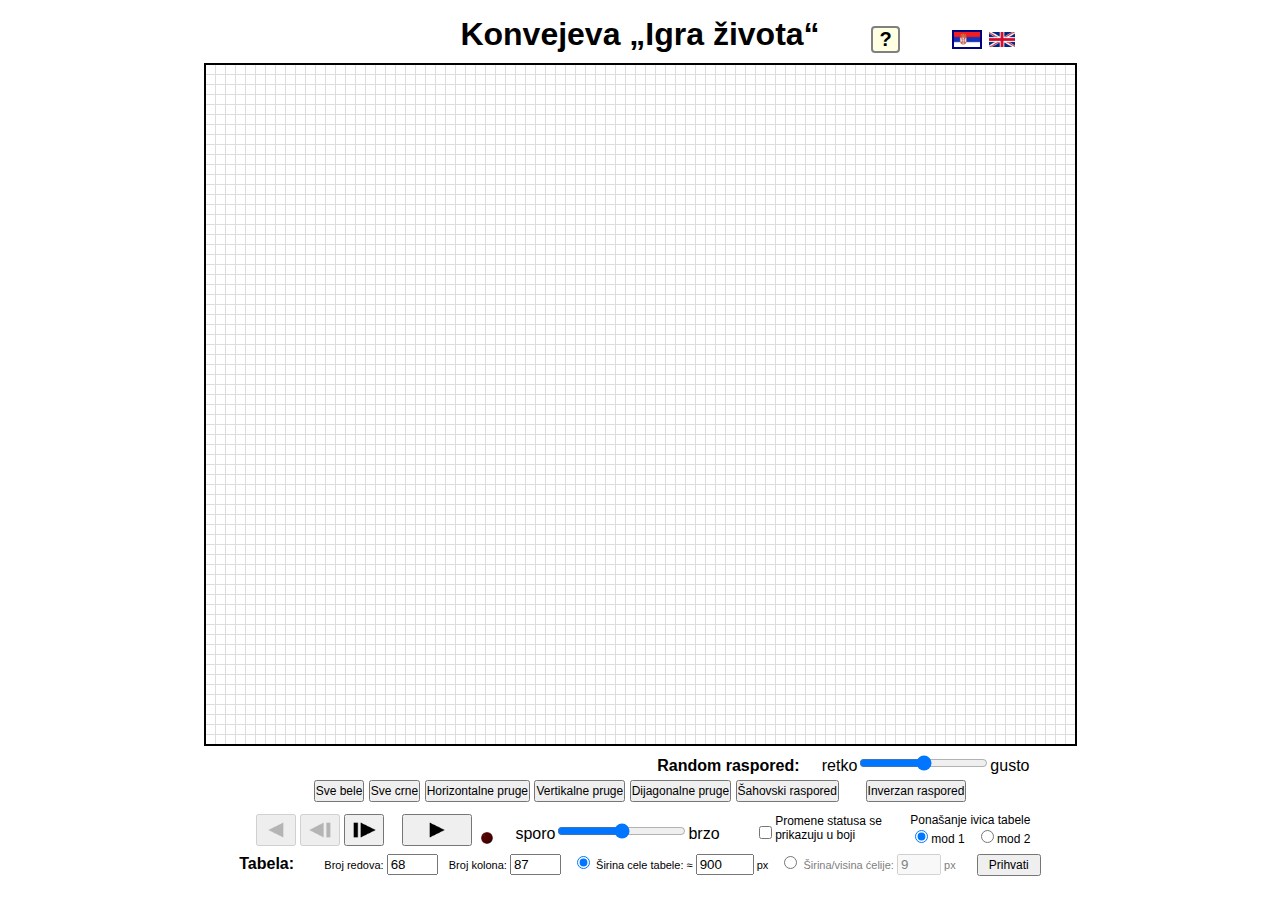
<file: index.html>
<!DOCTYPE html>
<html>

<head>

<meta http-equiv="content-type" content="text/html; charset=UTF-8" />
<meta http-equiv="content-style-type" content="text/css" />
<meta http-equiv="content-language" content="sr" />
<meta name="author" content="">
<meta name="resource-type" content="document" />
<meta name="distribution" content="global" />
<meta name="keywords" content="" />
<meta name="description" content="" />
<meta name="robots" content="index, follow" />

<title></title>

<meta http-equiv="refresh" content="0; url=https://danielbgd.github.io/life/">

</head>

<body>
</body>

</html>
</file>
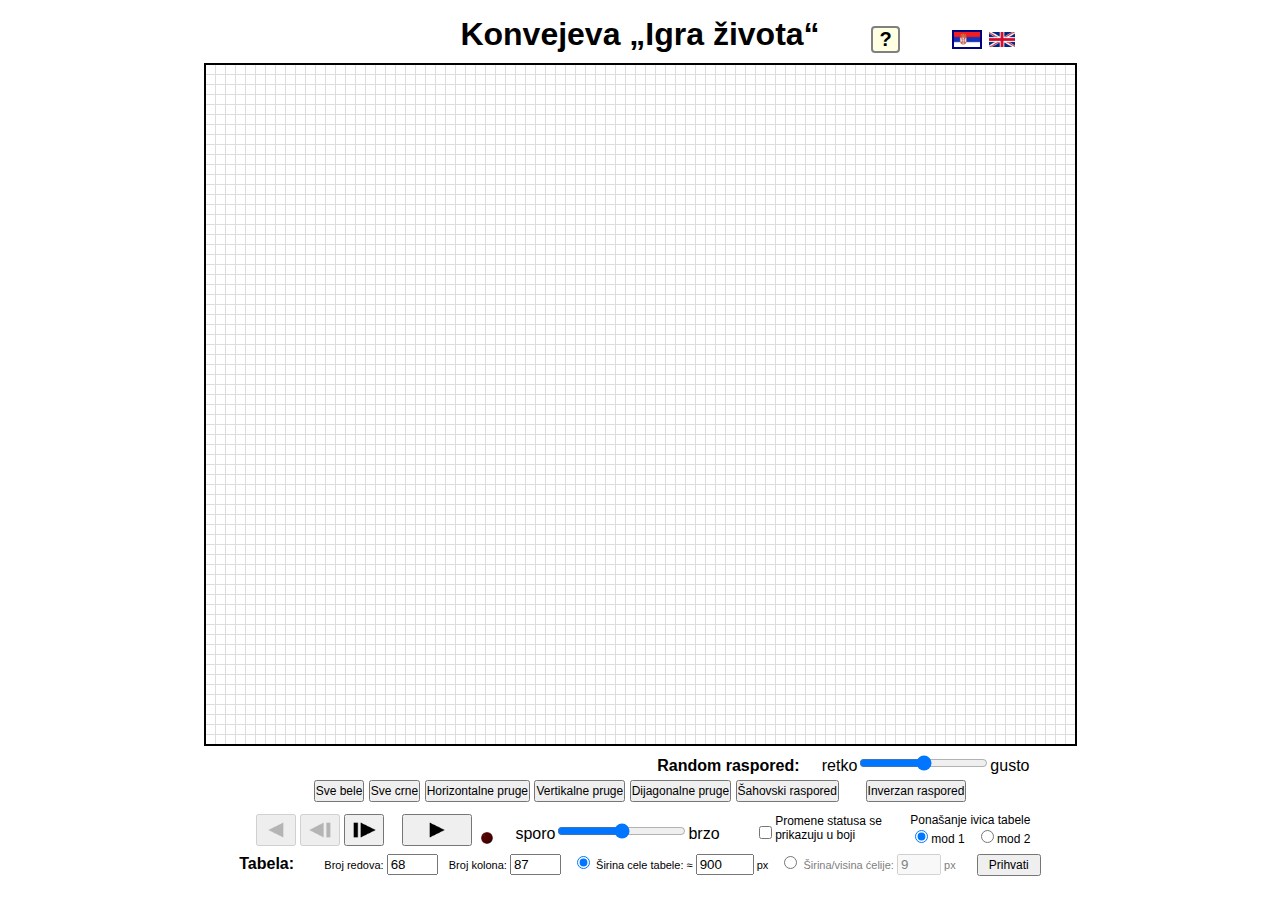
<file: life/index.html>
<!DOCTYPE html>
<html>

<head>

<meta http-equiv="content-type" content="text/html; charset=UTF-8" />
<meta http-equiv="content-style-type" content="text/css" />
<meta http-equiv="content-language" content="sr" />
<meta name="viewport" content="width=device-width, initial-scale=1.0, maximum-scale=1.0, user-scalable=no" />
<meta name="author" content="">
<meta name="resource-type" content="document" />
<meta name="distribution" content="global" />
<meta name="keywords" content="konvejeva igra zivota conway game of life simulacija" />
<meta name="description" content="Konvejeva „Igra života“" />
<meta name="robots" content="index, follow" />
<meta property="og:image" content="" />
<meta property="og:title" content="Konvejeva „Igra života“" />
<meta property="og:url" content="" />
<meta property="og:site_name" content="Konvejeva „Igra života“" />
<meta property="og:type" content="website" />
<meta property="og:description" content="Konvejeva „Igra života“" />

<title>Konvejeva „Igra života“</title>

<link href="life.css" rel="stylesheet" type="text/css" />

<link rel="shortcut icon" href="images/favicon.gif" type="image/x-icon" />

<link rel="alternate" hreflang="en" href="https://danielbgd.github.io/life/en/" />
<link rel="alternate" hreflang="sr" href="https://danielbgd.github.io/life/" />

</head>

<body onload="init()" onmouseup="tableMouseUp(event)" onresize="newDimOnWinResize()">

<script>var imgFolder = "images/";
var alertMsg = "Ceo sadržaj tabele biće obrisan. Da li želite da nastavite?"</script>
<script src="life.js"></script>

<div class="container">
	<h1>Konvejeva „Igra života“</h1>

	<h2>Nažalost, rezolucija Vašeg ekrana je suviše mala za ispravno prikazivanje ove simulacije.</h2>

	<!-- help -->
	<span id="help">?
		<span id="help2"><p>„Igra života“ (The Game of Life), koju je 1970. godine osmislio britanski matematičar Džon Konvej (John Conway), demonstrira kako je moguće iz početnog haosa dobiti uređene strukture, kada je ispunjeno nekoliko jednostavnih pravila.</p><p>Glavni objekt ove igre je tabela koja se sastoji od živih (crnih) i mrtvih (belih) ćelija, pri čemu je svaka ćelija okružena sa osam drugih (živih ili mrtvih) ćelija. Na samom početku, raspoređujemo žive i mrtve ćelije na željen, proizvoljan način. Neki od predefinisanih rasporeda mogu se postići upotrebom dostupnih dugmeta (Sve bele, Sve crne...), u kombinaciji s dodatnim aktiviranjem/deaktiviranjem ćelija levim/desnim klikom miša, čime je omogućeno ručno crtanje nekih objekata. Postoji, takođe, opcija generisanja random rasporeda (pomoću random klizača).</p><p>Nakon postavljanja tabele, simulacija se može izvršiti na dva načina – idući korak po korak pritiskanjem „one-step“ dugmeta za svaki novi korak simulacije, ili pritiskom na „start“ dugme čime se pokreće automatizovana simulacija.</p><p>Pravila po kojima se simulacija izvršava jesu sledeća:<ul><li>ako je ćelija okružena s manje od dve žive ćelije, ili je okružena s više od tri žive ćelije, u sledećem koraku ona je mrtva usled usamljenosti (u prvom slučaju), ili usled prenaseljenosti (u drugom slučaju);</li><li>ako je ćelija okružena s tačno dve žive ćelije, u sledećem koraku ne menja svoj status (živa ćelija ostaje živa, mrtva ćelija ostaje mrtva);</li><li>ako je ćelija okružena s tačno tri žive ćelije, u sledećem koraku ona je živa.</li></ul><p>Ili, sa stanovišta opstanka ćelije, ova pravila se mogu formulisati u nešto drugačijem obliku:</p><ul><li>ako je ćelija mrtva, u sledećem koraku ona oživljava ako i samo ako je okružena s tačno tri žive ćelije;</li><li>ako je ćelija živa, u sledećem koraku ona ostaje živa ako i samo ako je okružena s tačno dve ili s tačno tri žive ćelije.</li></ul></p><p>Prečice na tastaturi:</p><ul>Popunjavanje tabele predefinisanim sadržajem:<li><span class='keyshort'>1–9</span> – random raspored – 1 je za najmanju gustinu, 9 je za najveću gustinu;</li><li><span class='keyshort'>A</span> – sve bele ćelije;</li><li><span class='keyshort'>S</span> – sve crne ćelije;</li><li><span class='keyshort'>D</span> – raspored u vidu horizontalnih pruga;</li><li><span class='keyshort'>F</span> – raspored u vidu vertikalnih pruga;</li><li><span class='keyshort'>G</span> – raspored u vidu dijagonalnih pruga;</li><li><span class='keyshort'>H</span> – raspored u vidu šahovskih polja;</li><li><span class='keyshort'>I</span> – pravljenje inverznog rasporeda u odnosu na trenutni.</li></ul><ul>Komande:<li><span class='keyshort'>X</span> – pokretanje simulacije unazad;</li><li><span class='keyshort'>C</span> – jedan korak simulacije nazad;</li><li><span class='keyshort'>V</span> – jedan korak simulacije napred;</li><li><span class='keyshort'>B</span> – pokretanje/pauziranje simulacije;</li><li><span class='keyshort'>N</span> – usporavanje simulacije;</li><li><span class='keyshort'>M</span> – ubrzavanje simulacije;</li><li><span class='keyshort'>K</span> – promene statusa se prikazuju u boji;</li><li><span class='keyshort'>L</span> – ponašanje ivica tabele.</li></ul><p>Detaljan opis svake opcije može se videti prelaskom kursora miša preko dugmeta/regulatora/checkboxa za tu opciju.</p></span>
	</span>

	<!-- izbor jezika prikaza -->
	<ul class="languages">
		<li><img id="srb" src="images/srb.png" alt="Srpski jezik" title="Srpski jezik" class="selected" /></li>
		<li><a href="javascript:alertChangeLang('en');"><img id="eng" src="images/eng.png" alt="English language" title="Switch to English language" /></a></li>
	</ul>
</div>

	<!-- prikaz tabele -->
	<table id="table"></table>
	<br />

<div class="container">
	<!-- prvi red kontrolne table -->
	<div class="counter-random">

		<!-- prikazivanje brojača koraka -->
		<div id="counter">Redni broj koraka: <span></span></div>

		<!-- deo za odabir inicijalnog random rasporeda -->
		<div id="random">
			<ul>
				<li>
					<strong id="rand">Random raspored:</strong>&nbsp;&nbsp;&nbsp;&nbsp;
				</li>
				<li>
					<!-- regulator gustine inicijalnog random rasporeda -->
					<span id="rand-thin">retko</span><input id="density" type="range" min="1" max="9" step="1" onmousedown="setTimeout(densityMouseDown, 0)" onmouseup="densityMouseUp()" /><span id="rand-thick">gusto</span>
					<span id="random-tip" class="tip">Regulator gustine crnih (živih) ćelija<br />u početnom koraku.<ul><li>Krajnji levi položaj – najmanja gustina;</li><li>Krajnji desni položaj – najveća gustina;</li></ul>Prečice na tastaturi: <span class='keyshort'>1–9</span><ul><li>taster 1 – najmanja gustina</li><li>taster 9 – najveća gustina</li></ul></span>
				</li>
			</ul>
		</div>
	</div>

	<!-- drugi red kontrolne table -->
	<div class="commands1">
		<ul>
			<li>
				<!-- dugme za prikazivanje svih belih ćelija tabele -->
				<button id="white" onclick="drawTable(1)">Sve bele</button>
				<span id="white-tip" class="tip">Popunjavanje tabele svim<br />belim (mrtvim) ćelijama.<br />Prečica na tastaturi: <span class='keyshort'>A</span></span>
			</li>
			<li>
				<!-- dugme za prikazivanje svih crnih ćelija tabele -->
				<button id="black" onclick="drawTable(2)">Sve crne</button>
				<span id="black-tip" class="tip">Popunjavanje tabele svim<br />crnim (živim) ćelijama.<br />Prečica na tastaturi: <span class='keyshort'>S</span></span>
			</li>
			<li>
				<!-- dugme za prikazivanje horizontalnih pruga -->
				<button id="hor" onclick="drawTable(3)">Horizontalne pruge</button>
				<span id="hor-tip" class="tip">Raspoređivanje živih i mrtvih ćelija<br />u vidu horizontalnih pruga<br />(svaki neparni red – žive ćelije;<br />svaki parni red – mrtve ćelije).<br />Prečica na tastaturi: <span class='keyshort'>D</span></span>
			</li>
			<li>
				<!-- dugme za prikazivanje vertikalnih pruga -->
				<button id="vert" onclick="drawTable(4)">Vertikalne pruge</button>
				<span id="vert-tip" class="tip">Raspoređivanje živih i mrtvih ćelija<br />u vidu vertikalnih pruga<br />(svaka neparna kolona – žive ćelije;<br />svaka parna kolona – mrtve ćelije).<br />Prečica na tastaturi: <span class='keyshort'>F</span></span>
			</li>
			<li>
				<!-- dugme za prikazivanje dijagonalnih pruga -->
				<button id="diag" onclick="drawTable(5)">Dijagonalne pruge</button>
				<span id="diag-tip" class="tip">Raspoređivanje živih i mrtvih ćelija<br />u vidu dijagonalnih pruga.<br />Prečica na tastaturi: <span class='keyshort'>G</span></span>
			</li>
			<li>
				<!-- dugme za prikazivanje šahovskog rasporeda -->
				<button id="chess" onclick="drawTable(6)">Šahovski raspored</button>
				<span id="chess-tip" class="tip">Raspoređivanje živih<br />i mrtvih ćelija u vidu<br />polja na šahovskoj tabli.<br />Prečica na tastaturi: <span class='keyshort'>H</span></span>
			</li>
			<li>
				&nbsp;&nbsp;&nbsp;&nbsp;
			</li>
			<li>
				<!-- dugme za prikazivanje inverznog raporeda -->
				<button id="inverse" onclick="inverse()">Inverzan raspored</button>
				<span id="inverse-tip" class="tip">Zamena svih crnih (živih) ćelija<br />belim (mrtvim) ćelijama i obratno;<br />nakon ovoga, brojač koraka<br />simulacije se vraća na nulu,<br />budući da ovime počinje<br />nova simulacija.<br />Prečica na tastaturi: <span class='keyshort'>I</span></span>
			</li>
		</ul>
	</div>

	<!-- treći red kontrolne table -->
	<div class="commands2">
		<ul>
			<li>
				<!-- dugme za vraćanje simulacije unazad -->
				<button id="reverse" onclick="reverse()">
					<img src="images/reverse-disabled.png" alt="reverse" width="auto" height=18 />
				</button>
				<span id="reverse-tip" class="tip">Vraćanje simulacije unazad.<br />Prečica na tastaturi: <span class='keyshort'>X</span></span>
			</li>
			<li>
				<!-- dugme za prethodni korak simulacije -->
				<button id="step-rev" onclick="stepRev()">
					<img src="images/step-rev-disabled.png" alt="previous frame" width="auto" height=18 />
				</button>
				<span id="step-rev-tip" class="tip">Vraćanje za jedan<br />korak simulacije.<br />Prečica na tastaturi: <span class='keyshort'>C</span></span>
			</li>
			<li>
				<!-- dugme za jedan korak simulacije -->
				<button id="step" onclick="oneStep()">
					<img src="images/step.png" alt="frame advance" width="auto" height=18 />
				</button>
				<span id="step-tip" class="tip">Izvršavanje jednog<br />koraka simulacije.<br />Prečica na tastaturi: <span class='keyshort'>V</span></span>
			</li>
			<li>
				&nbsp;&nbsp;
			</li>
			<li>
				<!-- dugme za startovanje/pauziranje/nastavljanje simulacije -->
				<button id="start" onclick="run()"><img src="images/play.png" alt="play/pause" width="auto" height=18 /></button>
				<span id="start-tip" class="tip">Pokretanje simulacije.<br />Prečica na tastaturi: <span class='keyshort'>B</span></span>
				<span id="pause-tip" class="tip">Pauziranje simulacije.<br />Prečica na tastaturi: <span class='keyshort'>B</span></span>
				<span id="cont-tip" class="tip">Nastavljanje simulacije.<br />Prečica na tastaturi: <span class='keyshort'>B</span></span>
			</li>
			<li>
				<!-- LED-dioda -->
				<div id="led" class="led-off"></div>
				<span id="led-tip" class="tip">LED-indikator režima rada:<ul><li>isključeno: režim „STOP“</li><li>uključeno: režim „PLAY“</li><li>sporo treperenje: režim „PAUSE“</li><li>brzo treperenje: režim „REVERSE“</li></ul></span>
			</li>
			<li>
				&nbsp;&nbsp;&nbsp;&nbsp;
			</li>
			<li>
				<!-- regulator brzine simulacije -->
				<span id="slow">sporo</span><input id="speed" type="range" min="1" max="9" step="1" onmousedown="setTimeout(speedMouseDown, 0)" onmouseup="speedMouseUp()" /><span id="fast">brzo</span>
				<span id="speed-tip" class="tip">Regulator brzine simulacije:<ul><li>Krajnji levi položaj – najmanja brzina</li><li>Krajnji desni položaj – najveća brzina</li></ul>Prečice na tastaturi:<br /><ul><li><span class='keyshort'>N</span> (smanjivanje brzine)</li><li><span class='keyshort'>M</span> (povećavanje brzine)</li></ul></span>
			</li>
			<li>
				&nbsp;&nbsp;&nbsp;&nbsp;&nbsp;&nbsp;
			</li>
			<li>
				<!-- opcija da se promene prikazuju u boji -->
				<label><input type="checkbox" id="changes" name="changes" onclick="displayNew()" /><span id="changes-in-color">Promene statusa se<br />prikazuju u boji</span></label>
				<span id="changes-tip" class="tip">Kada je ova opcija isključena,<br />ćelije se prikazuju u dve boje:<ul><li>crna: živa</li><li>bela: mrtva</li></ul>Uključenjem ove opcije dodaju se<br />dve nove boje:<ul><li>plava: ćelija je upravo oživela</li><li>žuta: ćelija je upravo umrla</li></ul>Prečica na tastaturi: <span class='keyshort'>K</span></span>
			</li>
			<li>
				<!-- izbor ponašanja ivica tabele -->
				<span id="edge">
					<span>Ponašanje ivica tabele</span><br />
					<label><input type="radio" name="edge" value=0 id="edge1" onclick="changeEdgeMode(0)" checked />mod 1</label>
					<label><input type="radio" name="edge" value=1 id="edge2" onclick="changeEdgeMode(1)" />mod 2</label>
				</span>
				<span id="edge-tip" class="tip">Način na koji se ponašaju ćelije<br />locirane na ivicama tabele:<ul><li>mod 1: ivice tabele se ponašaju<br />kao pravi, fizički zidovi – ne postoji<br />ništa iza njih;</li><li>mod 2: iza desne ivice nalazi se<br />leva ivica tabele, iza donje ivice<br />nalazi se gornja ivica tabele itd.<br />Drugim rečima, tabela se može<br />posmatrati kao površina sfere,<br />pri čemu je njena desna ivica<br />spojena s desnom ivicom, isto<br />tako donja s gornjom ivicom.</li></ul>Prečica na tastaturi: <span class='keyshort'>L</span></span>
			</li>
		</ul>
	</div>

	<!-- četvrti red kontrolne table (komande za broj i veličinu ćelija u tabeli) -->
	<div class="commands3">
		<ul>
			<strong>Tabela:</strong>&nbsp;&nbsp;&nbsp;&nbsp;
			<li>
				<label>
					Broj redova:
					<input id="numberofrows" type="number" name="numberofrows" value="54" min="1" max="500" onkeypress="setTimeout(verifyInput,0)" />
					<span class="tip"><strong>Upozorenje!</strong><br />Unošenje prevelikih vrednosti<br />može značajno usporiti simulaciju.</span>
				</label>
			</li>
			<li>
				<label>
					Broj kolona:
					<input id="numberofcolumns" type="number" name="numberofcolumns" value="80" min="1" max="500" onkeypress="setTimeout(verifyInput,0)" />
					<span class="tip"><strong>Upozorenje!</strong><br />Unošenje prevelikih vrednosti<br />može značajno usporiti simulaciju.</span>
				</label>
			</li>
			<li>
				<label onclick="document.getElementById('cellwidth').disabled = true; document.getElementById('tablewidth').disabled = false; document.getElementById('cellwidthinput').className = 'deact'; document.getElementById('tablewidthinput').className = ''; document.getElementById('tablewidth').focus();">
					<input type="radio" name="choosewidth" checked />
					<span id="tablewidthinput">
						Širina cele tabele: &#8776;
						<input id="tablewidth" type="number" name="tablewidth" min="1" max="1920" onkeypress="setTimeout(verifyInput,0)" />
						px
					</span>
				</label>
				<span class="tip">Nova širina tabele biće jednaka onom<br />celobrojnom umnošku broja kolona<br />koji je najpribližniji unetoj vrednosti.</span>
			</li>
			<li>
				<label onclick="document.getElementById('tablewidth').disabled = true;document.getElementById('cellwidth').disabled = false; document.getElementById('tablewidthinput').className = 'deact'; document.getElementById('cellwidthinput').className = ''; document.getElementById('cellwidth').focus();">
					<input type="radio" name="choosewidth" />
					<span id="cellwidthinput" class="deact">
						Širina/visina ćelije:
						<input id="cellwidth" type="number" name="cellwidth" min="1" max="99" onkeypress="setTimeout(verifyInput,0)" disabled />
						px
					</span>
				</label>
				<span class="tip">Pošto je ćelija kvadratnog<br />oblika, njena širina i visina<br />su međusobno jednake.</span>
			</li>
			<li>
				<button id="accept" class="accept" onclick="clickTableDim()">Prihvati</button>
			</li>
		</ul>
	</div>
</div>

</body>

</html>
</file>
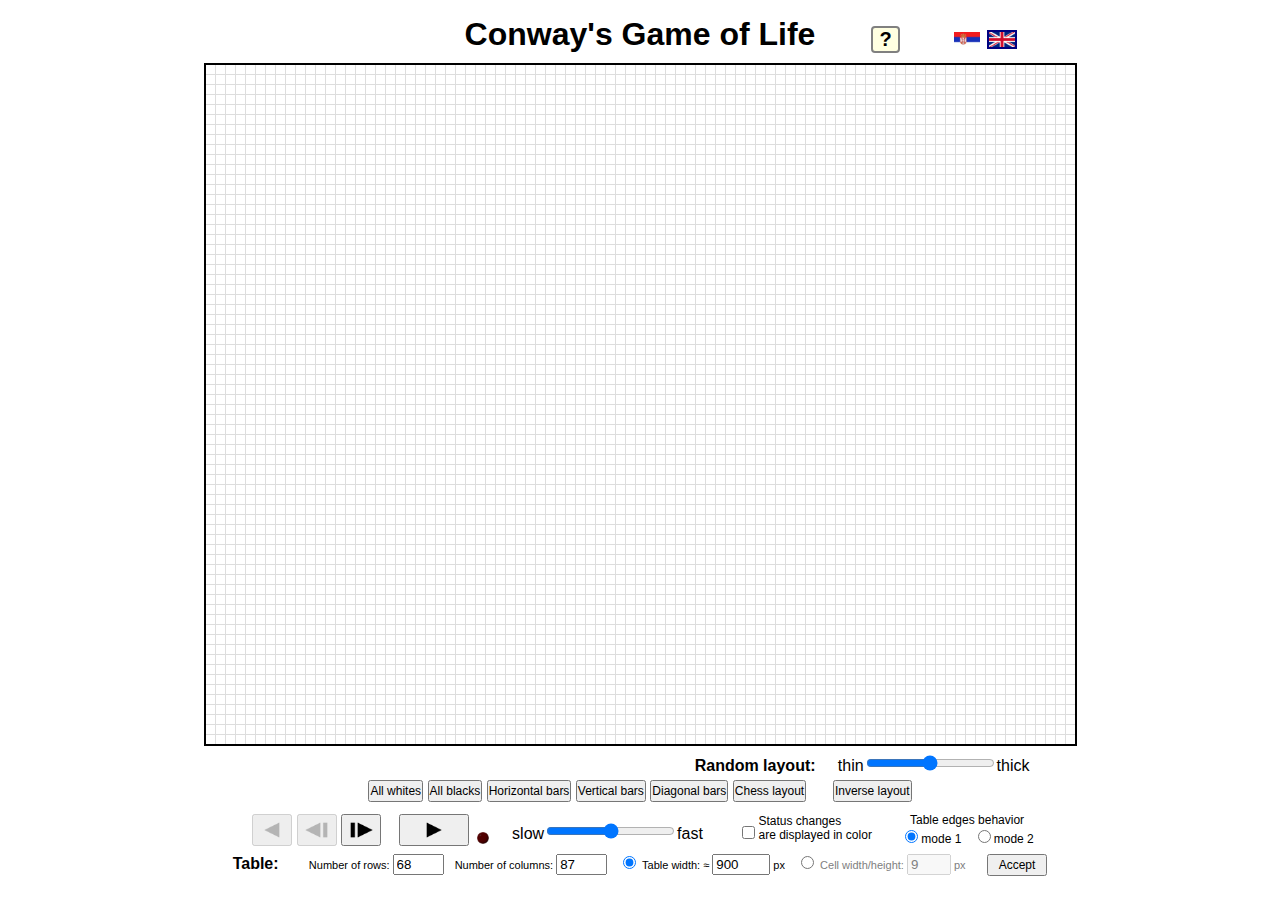
<file: life/en/index.html>
<!DOCTYPE html>
<html>

<head>

<meta http-equiv="content-type" content="text/html; charset=UTF-8" />
<meta http-equiv="content-style-type" content="text/css" />
<meta http-equiv="content-language" content="sr" />
<meta name="viewport" content="width=device-width, initial-scale=1.0, maximum-scale=1.0, user-scalable=no" />
<meta name="author" content="">
<meta name="resource-type" content="document" />
<meta name="distribution" content="global" />
<meta name="keywords" content="john conway game of life simulation" />
<meta name="description" content="Conway's Game of Life" />
<meta name="robots" content="index, follow" />
<meta property="og:image" content="" />
<meta property="og:title" content="Conway's Game of Life" />
<meta property="og:url" content="" />
<meta property="og:site_name" content="Conway's Game of Life" />
<meta property="og:type" content="website" />
<meta property="og:description" content="Conway's Game of Life" />

<title>Conway's Game of Life</title>

<link href="../life.css" rel="stylesheet" type="text/css" />

<link rel="shortcut icon" href="../images/favicon.gif" type="image/x-icon" />

<link rel="alternate" hreflang="sr" href="https://danielbgd.github.io/life/" />
<link rel="alternate" hreflang="en" href="https://danielbgd.github.io/life/en/" />

</head>

<body onload="init()" onmouseup="tableMouseUp(event)" onresize="newDimOnWinResize()">

<script>var imgFolder = "../images/";
var alertMsg = "The entire table content will be erased. Do you want to continue?"</script>
<script src="../life.js"></script>

<div class="container">
	<h1>Conway's Game of Life</h1>

	<h2>Unfortunately, your screen resolution is too low to display this simulacion properly.</h2>

	<!-- help -->
	<span id="help">?
		<span id="help2"><p>The Game of Life, devised in 1970. by British mathematician John Conway, demonstrates how it's possible to obtain ordered structures from an initial chaos, when a few simple rules are obeyed.</p><p>The main object in this game is a table consisting of alive (black) and dead (white) cells, whereby each cell is surrounded by eight other (living or dead) cells. At the very beginning, we arrange the alive and dead cells in a desired, arbitrary way. Some of the predefined layouts can be obtained using the available buttons (All whites, All blacks...), combining with additional activating/deactivating some cells with the left/right mouse button, which makes it possible to manualy draw some objects. There is, also, an option of generating a random layout (with the random slider).</p><p>After setting up the table, the simulation can be run in two ways – by going step by step pressing the "+'"'+"one-step"+'"'+" button for every new simulation step, or by pressing the "+'"'+"start"+'"'+" button which runs the automated simulation.</p><p>The rules the simulation is based on are the following:<ul><li>if a cell is surrounded by less than two alive cells, or is surrounded by more than three alive cells, in the next step it's dead due to the loneliness (in the first case), or due to the overpopulation (in the second case);</li><li>if a cell is surrounded by exactly two alive cells, in the next step it doesn't change its status (the alive cell stays alive, the dead cell stays dead);</li><li>if a cell is surrounded by exactly three alive cells, in the next step it's alive.</li></ul><p>Or, from the standpoint of cell's survival, these rules can be formulated in a slightly different form:</p><ul><li>if a cell is dead, in the next step it becomes alive if and only if it's surrounded by exactly three alive cells;</li><li>if a cell is alive, in the next step it stays alive if and only if it's surrounded by exactly two or by exactly three alive cells.</li></ul></p><p>Keyboard shortcuts:</p><ul>Populating the table with predefined content:<li><span class='keyshort'>1–9</span> – random layout – 1 is for the minimal density, 9 is for the maximal density;</li><li><span class='keyshort'>A</span> – all white cells;</li><li><span class='keyshort'>S</span> – all black cells;</li><li><span class='keyshort'>D</span> – a form of horizontal bars;</li><li><span class='keyshort'>F</span> – a form of vertical bars;</li><li><span class='keyshort'>G</span> – a form of diagonal bars;</li><li><span class='keyshort'>H</span> – a chess-shaped form;</li><li><span class='keyshort'>I</span> – making the inverse of the current layout.</li></ul><ul>Commands:<li><span class='keyshort'>X</span> – running the simulation backwards;</li><li><span class='keyshort'>C</span> – one simulation step back;</li><li><span class='keyshort'>V</span> – one simulation step advance;</li><li><span class='keyshort'>B</span> – running/pausing the simulation;</li><li><span class='keyshort'>N</span> – slowing down the simulation running;</li><li><span class='keyshort'>M</span> – accelerating the simulation running;</li><li><span class='keyshort'>K</span> – status changes are displayed in color;</li><li><span class='keyshort'>L</span> – table edges behavior.</li></ul><p>A detailed description of a particular option can be seen by hovering a button/regulator/checkbox for that option.</p></span>
	</span>

	<!-- izbor jezika prikaza -->
	<ul class="languages">
		<li><a href="javascript:alertChangeLang('../');"><img id="srb" src="../images/srb.png" alt="Srpski jezik" title="Prebaci na srpski jezik" /></a></li>
		<li><img id="eng" src="../images/eng.png" alt="English language" title="English language" class="selected" /></li>
	</ul>
</div>

	<!-- prikaz tabele -->
	<table id="table"></table>
	<br />

<div class="container">
	<!-- prvi red kontrolne table -->
	<div class="counter-random">

		<!-- prikazivanje brojača koraka -->
		<div id="counter">Step count: <span></span></div>

		<!-- deo za odabir inicijalnog random rasporeda -->
		<div id="random">
			<ul>
				<li>
					<strong id="rand">Random layout:</strong>&nbsp;&nbsp;&nbsp;&nbsp;
				</li>
				<li>
					<!-- regulator gustine inicijalnog random rasporeda -->
					<span id="rand-thin">thin</span><input id="density" type="range" min="1" max="9" step="1" onmousedown="setTimeout(densityMouseDown, 0)" onmouseup="densityMouseUp()" /><span id="rand-thick">thick</span>
					<span id="random-tip" class="tip">Regulator for the black (alive)<br />cells density in the initial step.<ul><li>Leftmost position – minimal density;</li><li>Rightmost position – maximal density;</li></ul>Keyboard shortcuts: <span class='keyshort'>1–9</span><ul><li>key 1 – minimal density</li><li>key 9 – maximal density</li></ul></span>
				</li>
			</ul>
		</div>
	</div>

	<!-- drugi red kontrolne table -->
	<div class="commands1">
		<ul>
			<li>
				<!-- dugme za prikazivanje svih belih ćelija tabele -->
				<button id="white" onclick="drawTable(1)">All whites</button>
				<span id="white-tip" class="tip">Populating the table with<br />all the white (dead) cells.<br />Keyboard shortcut: <span class='keyshort'>A</span></span>
			</li>
			<li>
				<!-- dugme za prikazivanje svih crnih ćelija tabele -->
				<button id="black" onclick="drawTable(2)">All blacks</button>
				<span id="black-tip" class="tip">Populating the table with<br />all the black (alive) cells.<br />Keyboard shortcut: <span class='keyshort'>S</span></span>
			</li>
			<li>
				<!-- dugme za prikazivanje horizontalnih pruga -->
				<button id="hor" onclick="drawTable(3)">Horizontal bars</button>
				<span id="hor-tip" class="tip">The arrangement of the<br />alive and the dead cells<br />in the form of horizontal bars<br />(every odd row – alive cells;<br />every even row – dead cells).<br />Keyboard shortcut: <span class='keyshort'>D</span></span>
			</li>
			<li>
				<!-- dugme za prikazivanje vertikalnih pruga -->
				<button id="vert" onclick="drawTable(4)">Vertical bars</button>
				<span id="vert-tip" class="tip">The arrangement of the<br />alive and the dead cells<br />in the form of vertical bars<br />(every odd column – alive cells;<br />every even column – dead cells).<br />Keyboard shortcut: <span class='keyshort'>F</span></span>
			</li>
			<li>
				<!-- dugme za prikazivanje dijagonalnih pruga -->
				<button id="diag" onclick="drawTable(5)">Diagonal bars</button>
				<span id="diag-tip" class="tip">The arrangement of the<br />alive and the dead cells<br />in the form of diagonal bars.<br />Keyboard shortcut: <span class='keyshort'>G</span></span>
			</li>
			<li>
				<!-- dugme za prikazivanje šahovskog rasporeda -->
				<button id="chess" onclick="drawTable(6)">Chess layout</button>
				<span id="chess-tip" class="tip">The arrangement of the alive<br />and the dead cells in the<br />form of a chessboard fields.<br />Keyboard shortcut: <span class='keyshort'>H</span></span>
			</li>
			<li>
				&nbsp;&nbsp;&nbsp;&nbsp;
			</li>
			<li>
				<!-- dugme za prikazivanje inverznog raporeda -->
				<button id="inverse" onclick="inverse()">Inverse layout</button>
				<span id="inverse-tip" class="tip">Replaces all the black (live) cells with<br />the white (dead) cells and vice versa;<br />after this, the simulation step counter<br />returns to zero, since hereby<br />the new simulation is started.<br />Keyboard shortcut: <span class='keyshort'>I</span></span>
			</li>
		</ul>
	</div>

	<!-- treći red kontrolne table -->
	<div class="commands2">
		<ul>
			<li>
				<!-- dugme za vraćanje simulacije unazad -->
				<button id="reverse" onclick="reverse()">
					<img src="../images/reverse-disabled.png" alt="reverse" width="auto" height=18 />
				</button>
				<span id="reverse-tip" class="tip">Starts the simulation backwards.<br />Keyboard shortcut: <span class='keyshort'>X</span></span>
			</li>
			<li>
				<!-- dugme za prethodni korak simulacije -->
				<button id="step-rev" onclick="stepRev()">
					<img src="../images/step-rev-disabled.png" alt="previous frame" width="auto" height=18 />
				</button>
				<span id="step-rev-tip" class="tip">Goes back one<br />simulation step.<br />Keyboard shortcut: <span class='keyshort'>C</span></span>
			</li>
			<li>
				<!-- dugme za jedan korak simulacije -->
				<button id="step" onclick="oneStep()">
					<img src="../images/step.png" alt="frame advance" width="auto" height=18 />
				</button>
				<span id="step-tip" class="tip">Executes one<br />simulation step.<br />Keyboard shortcut: <span class='keyshort'>V</span></span>
			</li>
			<li>
				&nbsp;&nbsp;
			</li>
			<li>
				<!-- dugme za startovanje/pauziranje/nastavljanje simulacije -->
				<button id="start" onclick="run()"><img src="../images/play.png" alt="play/pause" width="auto" height=18 /></button>
				<span id="start-tip" class="tip">Starts the simulation.<br />Keyboard shortcut: <span class='keyshort'>B</span></span>
				<span id="pause-tip" class="tip">Pauses the simulation.<br />Keyboard shortcut: <span class='keyshort'>B</span></span>
				<span id="cont-tip" class="tip">Continues the simulation.<br />Keyboard shortcut: <span class='keyshort'>B</span></span>
			</li>
			<li>
				<!-- LED-dioda -->
				<div id="led" class="led-off"></div>
				<span id="led-tip" class="tip">Mode LED-indicator:<ul><li>off: "STOP" mode</li><li>on: "PLAY" mode</li><li>slow blinking: "PAUSE" mode</li><li>fast blinking: "REVERSE" mode</li></ul></span>
			</li>
			<li>
				&nbsp;&nbsp;&nbsp;&nbsp;
			</li>
			<li>
				<!-- regulator brzine simulacije -->
				<span id="slow">slow</span><input id="speed" type="range" min="1" max="9" step="1" onmousedown="setTimeout(speedMouseDown, 0)" onmouseup="speedMouseUp()" /><span id="fast">fast</span>
				<span id="speed-tip" class="tip">Simulation speed regulator:<ul><li>Leftmost position – minimal speed</li><li>Rightmost position – maximal speed</li></ul>Keyboard shortcuts:<br /><ul><li><span class='keyshort'>N</span> (reduces speed)</li><li><span class='keyshort'>M</span> (increase speed)</li></ul></span>
			</li>
			<li>
				&nbsp;&nbsp;&nbsp;&nbsp;&nbsp;&nbsp;
			</li>
			<li>
				<!-- opcija da se promene prikazuju u boji -->
				<label><input type="checkbox" id="changes" name="changes" onclick="displayNew()" /><span id="changes-in-color">Status changes<br />are displayed in color</span></label>
				<span id="changes-tip" class="tip">When unchecked, the cells are<br />displayed in two colors:<ul><li>black: alive</li><li>white: dead</li></ul>Checking this option adds two<br />more colors:<ul><li>blue: the cell has just revived</li><li>yellow: the cell has just died</li></ul>Keyboard shortcut: <span class='keyshort'>K</span></span>
			</li>
			<li>
				<!-- izbor ponašanja ivica tabele -->
				<span id="edge">
					<span>Table edges behavior</span><br />
					<label><input type="radio" name="edge" value=0 id="edge1" onclick="changeEdgeMode(0)" checked />mode 1</label>
					<label><input type="radio" name="edge" value=1 id="edge2" onclick="changeEdgeMode(1)" />mode 2</label>
				</span>
				<span id="edge-tip" class="tip">The way cells located on the edges<br />of the table behave:<ul><li>mode 1: the table edges act like<br />real, physical walls – there's no<br />anything behind them;</li><li>mode 2: behind the right edge<br />there's the left edge of the table,<br />behind the bottom edge there's<br />the top edge of the table and<br />so on. In other words, the table<br />can be observed as a surface of<br />the sphere, whereby it's right<br />edge is joined with the left edge,<br />likewise the bottom with the top<br />edge.</li></ul>Keyboard shortcut: <span class='keyshort'>L</span></span>
			</li>
		</ul>
	</div>

	<!-- četvrti red kontrolne table (komande za broj i veličinu ćelija u tabeli) -->
	<div class="commands3">
		<ul>
			<strong>Table:</strong>&nbsp;&nbsp;&nbsp;&nbsp;
			<li>
				<label>
					Number of rows:
					<input id="numberofrows" type="number" name="numberofrows" value="54" min="1" max="500" onkeypress="setTimeout(verifyInput,0)" />
					<span class="tip"><strong>Warning!</strong><br />Entering too large values<br />may significantly slow down<br />the simulation.</span>
				</label>
			</li>
			<li>
				<label>
					Number of columns:
					<input id="numberofcolumns" type="number" name="numberofcolumns" value="80" min="1" max="500" onkeypress="setTimeout(verifyInput,0)" />
					<span class="tip"><strong>Warning!</strong><br />Entering too large values<br />may significantly slow down<br />the simulation.</span>
				</label>
			</li>
			<li>
				<label onclick="document.getElementById('cellwidth').disabled = true; document.getElementById('tablewidth').disabled = false; document.getElementById('cellwidthinput').className = 'deact'; document.getElementById('tablewidthinput').className = ''; document.getElementById('tablewidth').focus();">
					<input type="radio" name="choosewidth" checked />
					<span id="tablewidthinput">
						Table width: &#8776;
						<input id="tablewidth" type="number" name="tablewidth" min="1" max="1920" onkeypress="setTimeout(verifyInput,0)" />
						px
					</span>
				</label>
				<span class="tip">The new table width vill be<br />equal to the integer multiple of<br />the number of columns that is<br />the closest to the entered value.</span>
			</li>
			<li>
				<label onclick="document.getElementById('tablewidth').disabled = true;document.getElementById('cellwidth').disabled = false; document.getElementById('tablewidthinput').className = 'deact'; document.getElementById('cellwidthinput').className = ''; document.getElementById('cellwidth').focus();">
					<input type="radio" name="choosewidth" />
					<span id="cellwidthinput" class="deact">
						Cell width/height:
						<input id="cellwidth" type="number" name="cellwidth" min="1" max="99" onkeypress="setTimeout(verifyInput,0)" disabled />
						px
					</span>
				</label>
				<span class="tip">Since a cell is square-shaped,<br />its width and height are equal.</span>
			</li>
			<li>
				<button id="accept" class="accept" onclick="clickTableDim()">Accept</button>
			</li>
		</ul>
	</div>
</div>

</body>

</html>
</file>
<file: life/life.css>
body {
	font-family: sans-serif;
	white-space: nowrap;
	padding: 0;
	margin: 0;
}

.container {
	position: relative;
	max-width: 820px;
	margin-left: auto;
	margin-right: auto;
	margin-bottom: 0;
	text-align: center;
}

h1 {
	text-align: center;
	margin-top: 16px;
	margin-bottom: 10px;
	margin-left: auto;
	margin-right: auto;
}

h2 {
	display: none;
}

#help {
	display: inline-block;
	position: absolute;
	border: solid gray 2px;
	border-radius: 4px;
	background-color: #FFFFE1;
	right: 150px;
	top: 10px;
	width: 25px;
	font-size: 20px;
	font-weight: bold;
	cursor: default;
}

#help2 {	
	display: none;
	/* visibility: hidden; */
	width: 773px;
	background-color: #FFFFE1;
	color: #000;
	text-align: justify;
	border: black solid 1px;
	border-radius: 4px;
	font-size: 12px;
	white-space: pre-wrap;
	padding: 5px 8px;

	/* Position the tooltip */
	position: absolute;
	right: -138px;
	top: 26px;
	z-index: 1;
	outline: none;
}

#help:hover #help2 {
	display: inline;
	/* visibility: visible; */
	font-weight: normal;
}

#help2 p {
	margin: 3px;
}

#help2 ul {
	margin: 0px;
	padding-left: 30px;
}

.languages {
	position: absolute;
	list-style-type: none;
	right: 30px;
	top: 0px;
}

.languages li {
	display: inline;
	margin-right: 5px;
}

.languages li img.selected { /* izabrana zastavica odgovarajućeg jezika */
	position: relative;
	border: navy solid 2px;
	margin: -2px;
}

.languages li img {
	width: 26px;
	height: auto;
}

#table {
	border-collapse: collapse;
	clear: both;
	margin-left: auto;
	margin-right: auto;
	border: 2px solid #000;
	cursor: url(images/pencil.cur), pointer;
}

#table.rightclick {
	cursor: url(images/eraser.cur), pointer;
}

td {
	border: 1px solid #ddd;
	margin: 0;
	padding: 0;
}

td.dead {
	background-color: white;
}

td.alive {
	background-color: black;
}

td.died {
	background-color: #EEEE88;
}

td.revived {
	background-color: blue;
}

td.dead:hover {
	background-color: #CCC;
}

td.alive:hover {
	background-color: #555;
}

body:active td.alive:hover {
	background-color: black;
}

#table.rightclick td.dead:hover {
	background-color: white;
}

.counter-random {
	width: 95%;
	margin-left: auto;
	margin-right: auto;
	margin-top: -26px;
	margin-bottom: 0px;
}

#counter {
	display: inline;
	float: left;
	text-align: left;
	width: 40%;
	margin-top: 8px;
}

#counter span {
	font-weight: bold;
	color: blue;
}

#random {
	position: relative;
	white-space: nowrap;
	text-align: right;
	margin-top: -10px;
	margin-left: auto;
	margin-right: 0px;
	width: 60%;
}

#density, #speed {
	cursor: pointer;
}

#density:active, #speed:active {
	cursor: url(images/leftright.cur), pointer;
}

.commands1 {	
	margin-top: -10px;
	margin-bottom: 0px;
}

.commands2 {
	margin-top: -8px;
	margin-bottom: 0px;	
}

.commands2 ul {
	left: -5px;	
}

.commands3 {
	margin-top: -8px;
	margin-bottom: 0px;	
}

.counter-random ul, .commands1 ul, .commands2 ul, .commands3 ul {
	list-style-type: none;
	position: relative;
	top: 0px;
	bottom: 0px;
	padding: 0px;
	margin-top: 15px;
	margin-bottom: 0px;
}

.counter-random li, .commands1 li, .commands2 li, .commands3 li {
	display: inline;
	position: relative;
	top: 0px;
	bottom: 0px;
}

.counter-random ul ul, .commands1 ul ul, .commands2 ul ul, .commands3 ul ul {
	padding-left: 25px;
}

.commands3 li {
	margin-left: 8px;
	font-size: 11px!important;
}

button {
	padding: 2px 0px;
	font-size: 12px;
	min-width: 40px;
}

#changes {
	position: relative;
}

#changes-in-color {
	display: inline-block;
	text-align: left;
}

#edge {
	position: relative;
	display: inline-block;
	left: 20px;
	top: 4px;
}

#edge label {
	margin: 0 4px;
}

#changes-in-color, #edge, .commands3 li {
	font-size: 12px;
}

.deact {
	color: grey;
}

.deact #density {
	cursor: default;
}

.deact input {
	color: grey;
}

li .tip {
	visibility: hidden;
	opacity: 0;
	width: auto;
	background-color: #FFFFE1;
	color: #000;
	text-align: center;
	border: black solid 1px;
	border-radius: 0px;
	padding: 2px 4px;
	white-space: nowrap;
	font-size: 12px;
	text-align: left;
	-webkit-transition-property: opacity; /* Safari */
	-webkit-transition-duration: 0.7s; /* Safari */
	-webkit-transition-delay: 0s; /* Safari */
	transition-property: opacity;
	transition-duration: 0.7s;
	transition-delay: 0s;

	/* Position the tooltip */
	position: absolute;
	left: 0px;
	z-index: 1;
	outline: none;
}

.counter-random li .tip {
	bottom: 28px;
	left: auto!important;
	right: -18px;
}

.commands1 li .tip {
	bottom: 20px;
}

.commands2 li .tip {
	bottom: 28px;
}

.commands3 li .tip {
	bottom: 20px;
}

#inverse-tip {
	left: auto!important;
	right: -56px;
}

#edge-tip {
	left: auto!important;
	right: 8px;
}

li:hover .tip {
	visibility: visible;
	opacity: 1;
	-webkit-transition-property: opacity; /* Safari */
	-webkit-transition-duration: 0.7s; /* Safari */
	-webkit-transition-delay: 1s; /* Safari */
	transition-property: opacity;
	transition-duration: 0.7s;
	transition-delay: 1s;
}

li:hover .tip:hover {
	visibility: hidden;
}

li .tip ul {
	list-style-type: disc;
}

li .tip li {
	display: list-item;
}

.keyshort {
	color: blue;
	font-weight:bold;
}

button img {
	margin-top: 3px;
	margin-bottom: auto;
}

#start {
	width: 70px;
}

#step {
	width: 20px;
}

.led-off, .led-on {
	display: inline-block;
	position: relative;
	left: 4px;
	top: 5px;
	width: 12px;
	height: 12px;
}

.led-off {
	background: url(images/led.png) 0 0;
	background-size: 12px auto;
}

.led-on {
	background: url(images/led.png) 0 -12px;
	background-size: 12px auto;
}

.led-on {
	background: url(images/led.png) 0 -12px;
	background-size: 12px auto;
}

input[type="number"]:focus {
	background-color: #BFF;
}

#numberofrows, #numberofcolumns {
	width: 43px;
}

#tablewidth {
	width: 50px;
}

#cellwidth {
	width: 36px;
}

.accept {
	margin-left: 10px;
	padding-left: 10px;
	padding-right: 10px;
}

@media screen and (max-width: 620px) {
	body {
		font-size: .75rem;
	}

	.languages {
		position: relative;
		padding: 0;
		right: 0;
		margin-top: 40px;
	}
}

@media screen and (max-width: 799px) {
	table, #help, .counter-random, .commands1, .commands2, .commands3 {
		display: none;
	}

	h2 {
		display: block;
		color: #700;
		margin: 40px auto 0 auto;
		width: auto;
		white-space: initial;
	}
}
</file>
